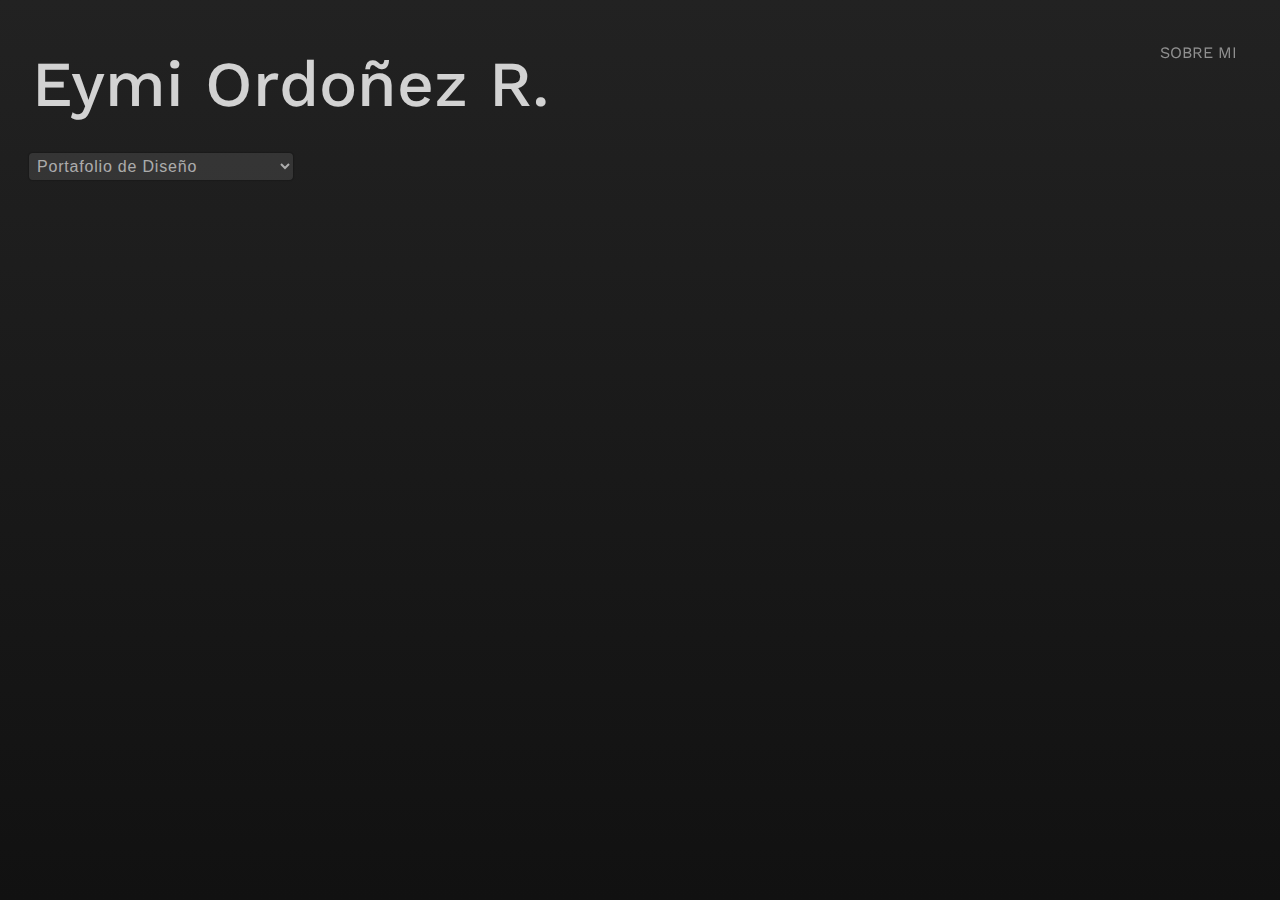
<file: index.html>
<!DOCTYPE html>
<html lang="es">
    <head>
        <meta charset="utf-8" />
        <title>📂Eymi Ordoñez R. </title>
        <link rel="stylesheet" href="style.css" />
        <link rel="preconnect" href="https://fonts.googleapis.com">
        <link rel="preconnect" href="https://fonts.gstatic.com" crossorigin>
        <link href="https://fonts.googleapis.com/css2?family=Work+Sans:ital,wght@0,100..900;1,100..900&display=swap" rel="stylesheet">
    </head>
    <body>
        <header>
            <h1></h1>
            <select>
                <option value="todos">Portafolio de Diseño</option>
                <option value="fotografia">Portafolio de Fotografia</option>
                <option value="editorial">Portafolio de Diseño Editorial</option>
                <option value="ui">Portafolio de Diseño UI</option>
                <option value="branding">Portafolio de Diseño Branding</option>
            </select>
        </header>

        <main></main>

        <aside>
            <a href="about.html">SOBRE MI</a>
        </aside>

        <script>
            //unas variables que no varían, que son constantes:

            const nombre = "Eymi Ordoñez R.";

            const autoria = document.querySelector("h1");

            autoria.innerHTML = nombre;

            const principal = document.querySelector("main");

            const seleccion = document.querySelector("select");

            //acá voy por el JSON

            async function astros() {
                const consulta = await fetch("https://raw.githubusercontent.com/amijpg/Clase-09/refs/heads/main/datos.json");
                const data = await consulta.json();
                console.log(data);

                data.forEach((d, i) => (principal.innerHTML += `<div class="${d.signo}"><img src="${d.foto}" title="${d.fecha}"><p><a href="single.html?data=${i}">${d.nombre}</a></p>`));

                seleccionables();
            }

            astros().catch((error) => console.error(error));

            //lo que sigue es una función que ejecuto dentro de astros()

            var valor;

            function seleccionables() {
                seleccion.addEventListener("change", (e) => {
                    document.querySelectorAll("div").forEach((t) => t.classList.add("esconde"));
                    valor = e.target.value;
                    if (valor !== "todos") {
                        document.querySelectorAll(`.${valor}`).forEach((t) => t.classList.remove("esconde"));
                    } else {
                        document.querySelectorAll("div").forEach((t) => t.classList.remove("esconde"));
                    }
                });
            }
        </script>
    </body>
</html>
</file>
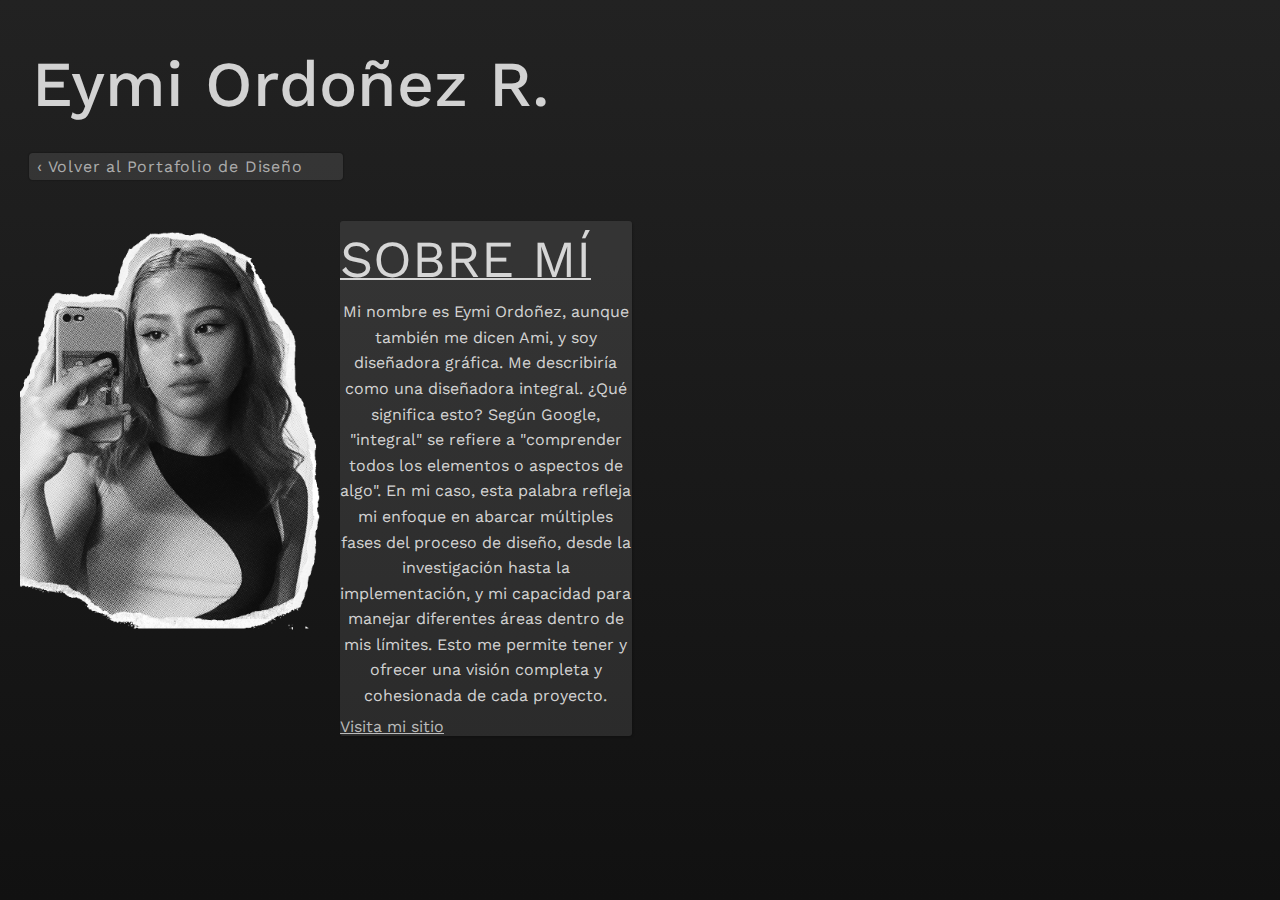
<file: about.html>
<!DOCTYPE html>
<html lang="es">
    <head>
        <meta charset="utf-8" />
        <title>📂 Eymi Ordoñez R.</title>
        <link rel="stylesheet" href="style.css" />
        <link rel="preconnect" href="https://fonts.googleapis.com">
        <link rel="preconnect" href="https://fonts.gstatic.com" crossorigin>
        <link href="https://fonts.googleapis.com/css2?family=Work+Sans:ital,wght@0,100..900;1,100..900&display=swap" rel="stylesheet">
    </head>
    <body>
        <header>
            <h1></h1>
            <a href="index.html">‹ Volver al Portafolio de Diseño</a>
        </header>

        <main class="about-container">
            <img class="about-img" src="images/Artboard 1.png" alt="Foto de Eymi Ordoñez" />
            <div class="about-text">
                <h2>SOBRE MÍ</h2>
                <p>Mi nombre es Eymi Ordoñez, aunque también me
                    dicen Ami, y soy diseñadora gráfica. Me describiría
                    como una diseñadora integral. ¿Qué significa esto?
                    Según Google, "integral" se refiere a "comprender
                    todos los elementos o aspectos de algo". En mi
                    caso, esta palabra refleja mi enfoque en abarcar
                    múltiples fases del proceso de diseño, desde la
                    investigación hasta la implementación, y mi
                    capacidad para manejar diferentes áreas dentro de
                    mis límites. Esto me permite tener y ofrecer una
                    visión completa y cohesionada de cada proyecto.
                </p> <a "https://github.com/amijpg" target="_blank">Visita mi sitio</a>
            </div>
        </main>

        <script>
            const autoria = document.querySelector("h1");
            autoria.innerHTML = "Eymi Ordoñez R.";
        </script>
    </body>
</html>
</file>
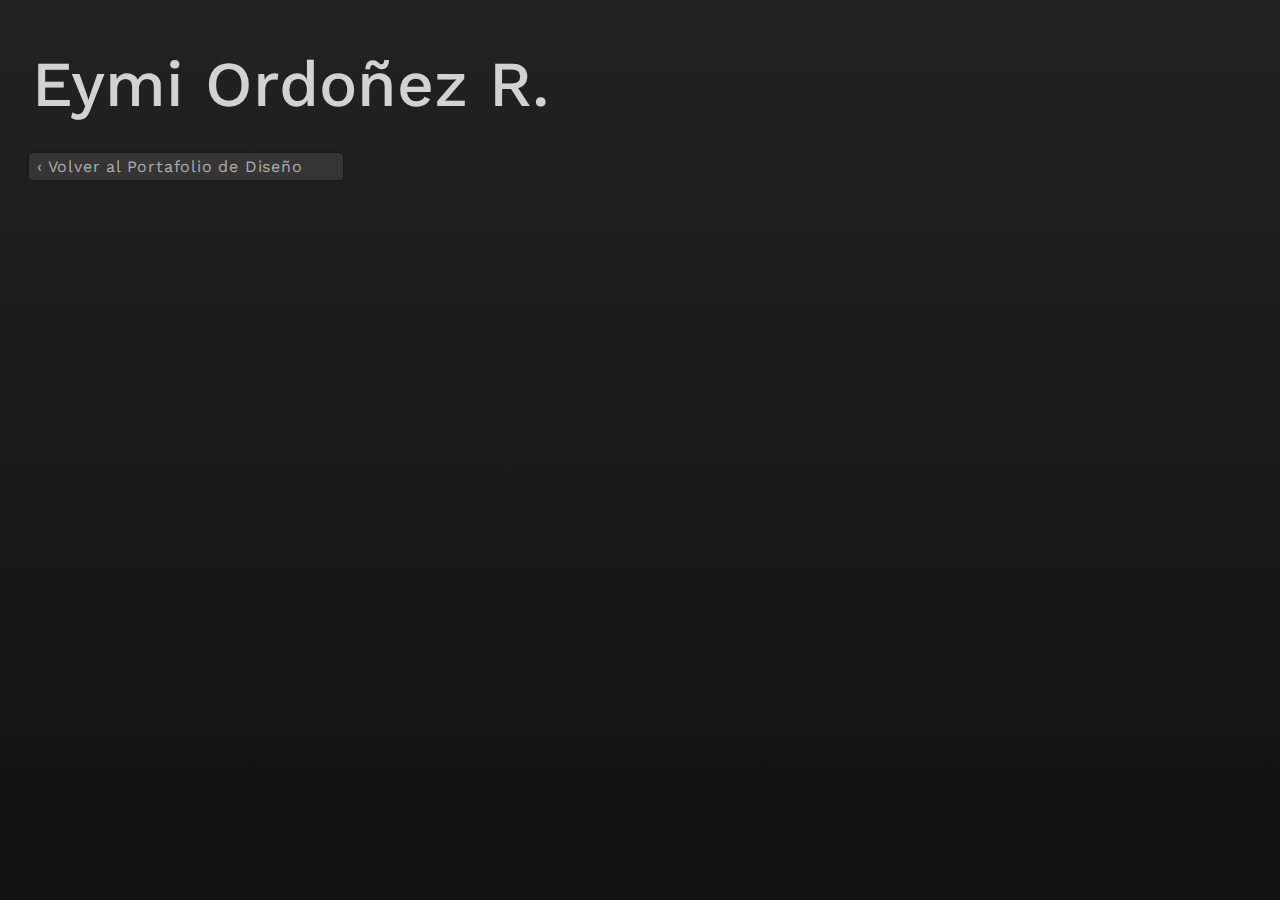
<file: single.html>
<!DOCTYPE html>
<html lang="es">
    <head>
        <meta charset="utf-8" />
        <title>📂 Eymi Ordoñez R.</title>
        <link rel="stylesheet" href="style.css" />
        <link rel="preconnect" href="https://fonts.googleapis.com">
        <link rel="preconnect" href="https://fonts.gstatic.com" crossorigin>
        <link href="https://fonts.googleapis.com/css2?family=Work+Sans:ital,wght@0,100..900;1,100..900&display=swap" rel="stylesheet">
    </head>
    <body>
        <header>
            <h1></h1>
            <a href="index.html">‹ Volver al Portafolio de Diseño</a>
        </header>

        <main></main>

        <script>
            //vamos a buscar un dato

            var x = new URLSearchParams(window.location.search).get("data");

            const autoria = document.querySelector("h1");

            autoria.innerHTML = "Eymi Ordoñez R.";

            const principal = document.querySelector("main");

            const seleccion = document.querySelector("select");

            //acá voy por el JSON

            async function astros() {
                const consulta = await fetch("https://raw.githubusercontent.com/amijpg/Clase-09/refs/heads/main/datos.json");
                const data = await consulta.json();
                console.log(data);

                if (x) {
                    principal.innerHTML += `<h2>${data[x].nombre}</h2><p>${data[x].fecha}</p><p>${data[x].descripcion}</p><img src="${data[x].fotos}">`;
                } else {
                    window.location.href = "index.html";
                }
            }
            astros().catch((error) => console.error(error));
        </script>
    </body>
</html>
</file>
<file: style.css>
*{margin:0; padding:0}
html, body {
    min-height: 100vh;
    background: linear-gradient(#222,#111);
    color: rgba(255, 255, 255, 0.8);
    margin: 0;
    padding: 0;
    font-family: "Work Sans", sans-serif;

}

aside{
    position: fixed;
    top:calc(1.5rem + 1.5vw);
    right:calc(1.5rem + 1.5vw);
}

aside a{
    color:rgba(255,255,255,.5);
    text-decoration: none;
    z-index:9;
}

header{
    padding: 1rem 2rem 0.5rem 2rem; 
}


main{
    padding: 0.5rem 2rem 2rem 2rem;    
}

header, main{
    width: calc(100vw - 4rem);
}

h1 {
    font-family: "Work Sans";
    font-size: 64px;
    font-style: normal;
    font-weight: 500;
    line-height: normal;
    margin-bottom: 30px;
    margin-top: 30px;
   
}

@media (orientation: portrait) {
    h1{ margin: 1rem 10rem 1rem 0; line-height:1.1 }
}

h2 {
    font-size: calc(1.25rem + 2.5vw);
    font-weight: normal;
    line-height: 1.5;
    text-decoration: underline;
    text-decoration-thickness: 2px;
}


select, header > a{
    letter-spacing: 0.05rem;
    font: weight 300;
    font-size:1rem;
    background:rgba(255,255,255,.1);
    color:rgba(255,255,255,.6);
    border:1px solid rgba(0,0,0,.5);
    border-radius: 5px;
    text-decoration: none;
    margin:0;
    margin-left:-4px;
    box-shadow: 0 0 1px rgba(0,0,0,.2);

}

select{
    padding:0.25rem;
}

header > a{
    display:inline-block;
    padding:.25rem 2.5rem .25rem .5rem;
    transition:background ease .25s;
}

header > a:hover{
    background:rgba(255,255,255,.3);
    color:rgba(255,255,255,.8);
    text-decoration: none;
}

a {
    color: #bbb;
    text-decoration: underline;
}

a:hover {
    color: #fff;
}

main > div{
    width:24%;
    margin:1% 1% 0 0;
    background:rgba(255,255,255,.1);
    box-shadow: 1px 1px 2px rgba(0,0,0,.2);
    display:inline-block;
    vertical-align: bottom;
    overflow: hidden;
    border-radius: 3px;
}

@media (orientation: portrait) {
    main > div {
        width:49%;
    }
}

main > div > img{
    width:100%;
    max-width: 100%;
}

main > p{
    max-width:50rem;
    line-height: 1.5;
    margin-bottom: 1rem;
}

main > img{
    max-width: 100%;
    margin:1rem 0;
}

main > div > p{
    text-align: center;
    margin-top:0;
    margin-bottom:.5rem;
    padding:0;
}

.esconde{
    display: none;
}
main.about-container {
    display: flex; 
    align-items: flex-start;
    padding: 20px;
}

.about-img {
    max-width: 300px;
    height: auto;
    margin-right: 20px;
    object-fit: cover;
    position: relative; 
    left: 0; 
    margin-left: 0; 
}

.about-text {
    max-width: 1000px;
    justify-content: left ;
}

.about-text h2 {
    margin-top: 0;
}

.about-text p {
    line-height: 1.6;
}
</file>
